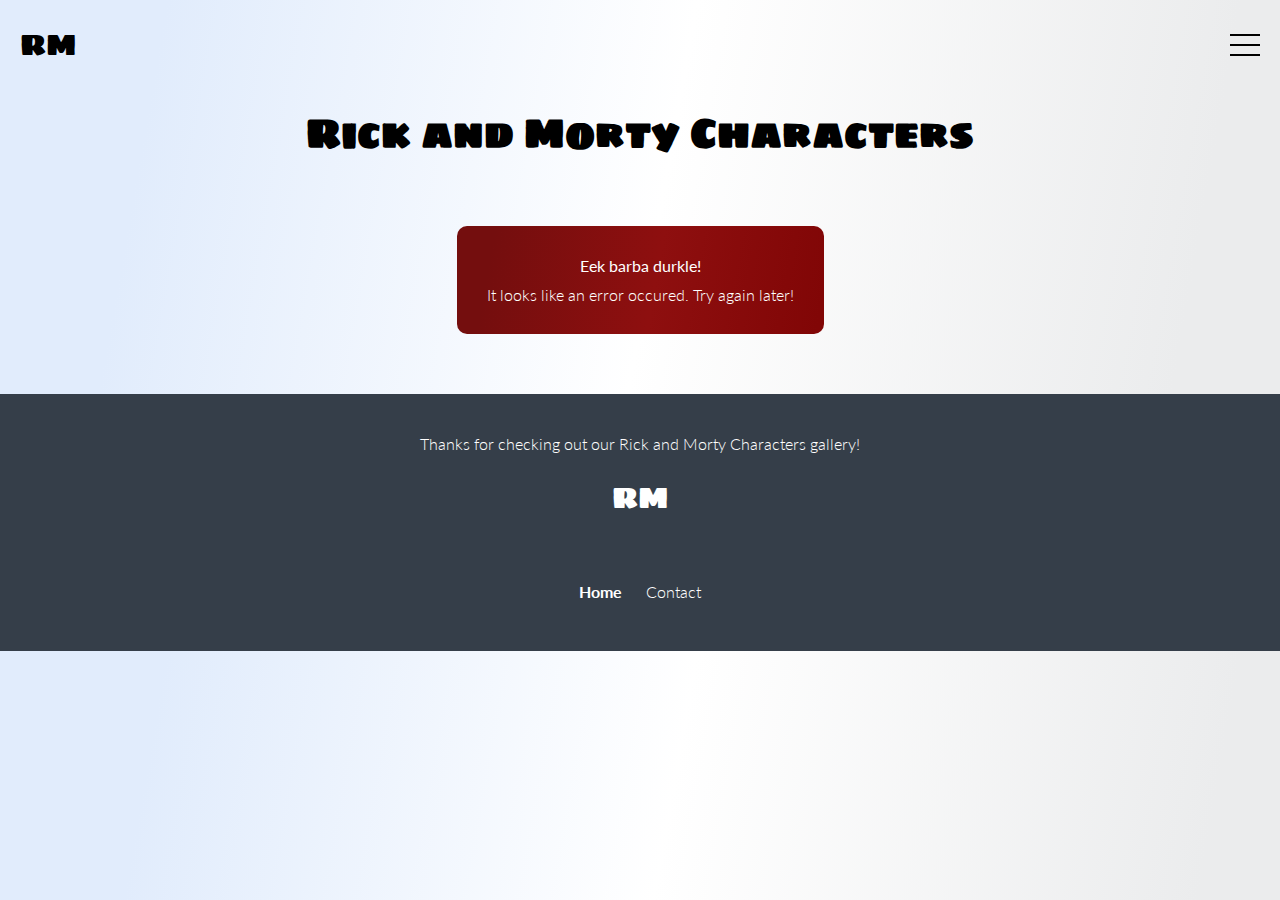
<file: index.html>
<!DOCTYPE html>
<html lang="en">
    <head>
        <meta charset="UTF-8" />
        <meta name="description" content="Crazy about Rick and Morty and all the quirky characters? Check out our character gallery.">
        <meta name="viewport" content="width=device-width, initial-scale=1.0" />
        <title>Rick and Morty Characters</title>
        <link href="https://fonts.googleapis.com/css2?family=Lato:wght@300;400;700&family=Sigmar+One&display=swap" rel="stylesheet">
        <link rel="stylesheet" href="css/style.css" />
    </head>
    <body id="top">
        <header>
            <div class="flexbox-header">
                <a href="index.html" class="logo">RM</a>
                <nav>
                    <label for="menu-box">
                        <div class="hamburger-menu">
                            <div class="top"></div>
                            <div class="mid"></div>
                            <div class="bot"></div>
                        </div>
                    </label>
                    <input type="checkbox" id="menu-box">
                    <ul id="menu">
                        <li><a href="index.html" class="active">Home</a></li>
                        <li><a href="contact.html">Contact</a></li>
                    </ul>
                </nav>
            </div>
        </header>
        <main>
            <h1>Rick and Morty Characters</h1>
            <div class="charactersContainer">
                <div class="loader"></div>
            </div>
        </main>
        <footer>
            <p>Thanks for checking out our Rick and Morty Characters gallery!</p>
            <a href="index.html" class="footerLogo">RM</a>
            <div class="footerLinks">
                <a href="index.html" class="active">Home</a>
                <a href="contact.html">Contact</a>
            </div>
            <a href="#top"><img src="css/images/arrow.svg" alt="Arrow-button to go back to the top" class="arrow"></a>
        </footer>
        <script src="js/components/errorMessage.js"></script>
        <script src="js/script.js"></script>
    </body>
</html>
</file>
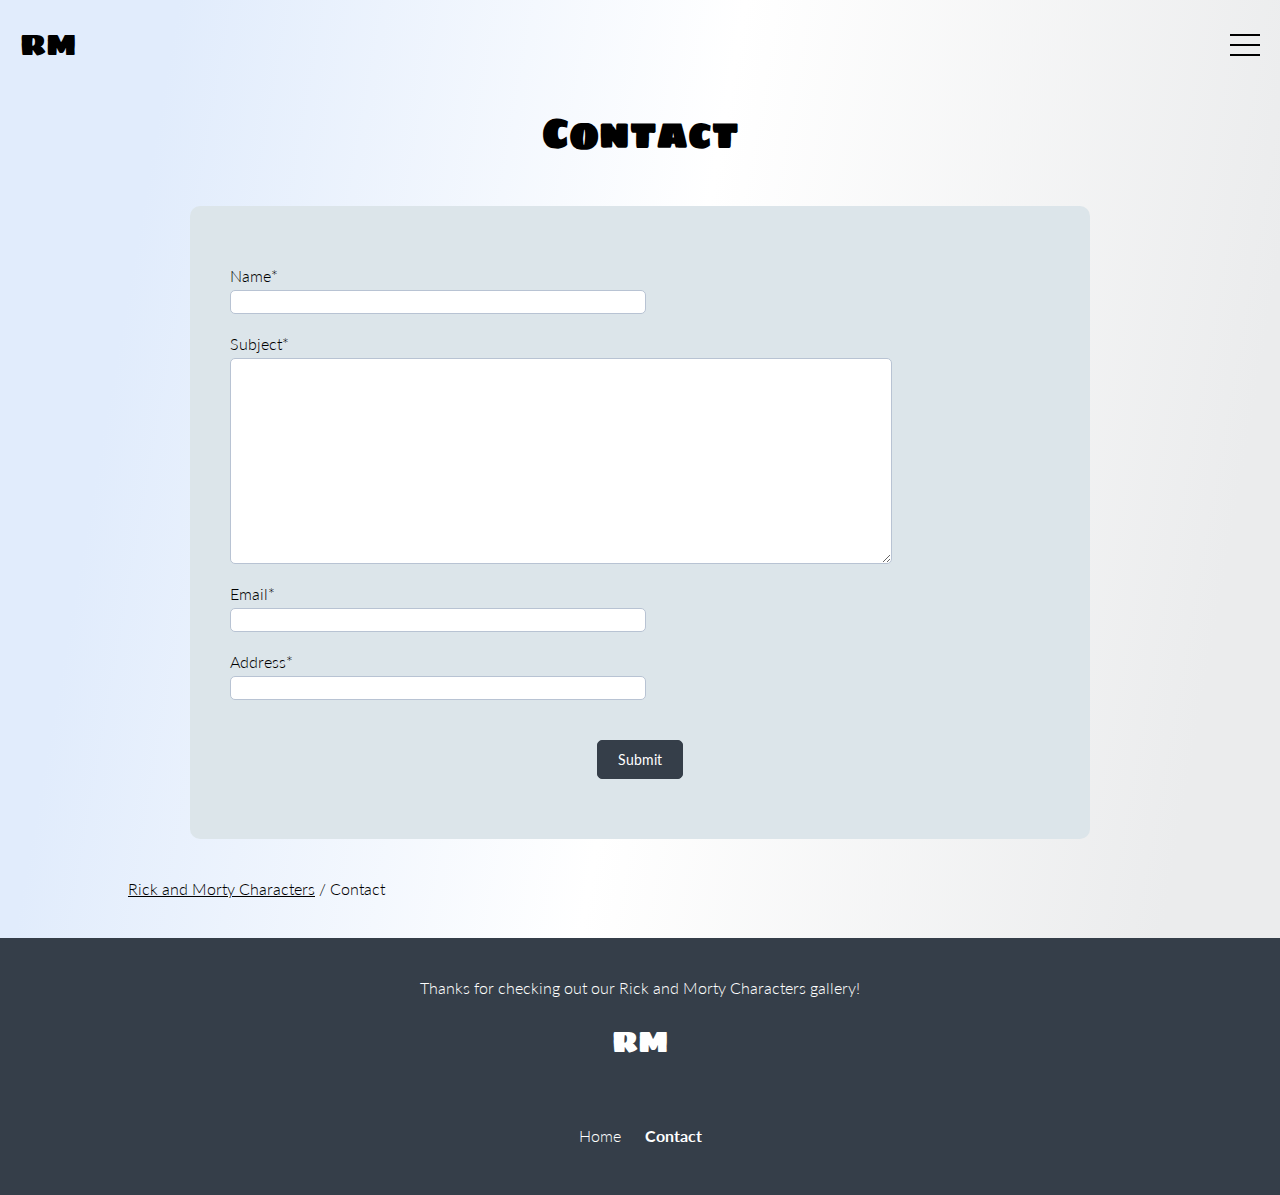
<file: contact.html>
<!DOCTYPE html>
<html lang="en">
    <head>
        <meta charset="UTF-8" />
        <meta name="description" content="Love or hate our Rick and Morty Characters gallery? Get in touch! We'd love to hear your thoughts.">
        <meta name="viewport" content="width=device-width, initial-scale=1.0" />
        <title>Contact</title>
        <link href="https://fonts.googleapis.com/css2?family=Lato:wght@300;400&family=Sigmar+One&display=swap" rel="stylesheet">
        <link rel="stylesheet" href="css/style.css" />
    </head>
    <body>
        <header>
            <div class="flexbox-header">
                <a href="index.html" class="logo">RM</a>
                <nav>
                    <label for="menu-box">
                        <div class="hamburger-menu">
                            <div class="top"></div>
                            <div class="mid"></div>
                            <div class="bot"></div>
                        </div>
                    </label>
                    <input type="checkbox" id="menu-box">
                    <ul id="menu">
                        <li><a href="index.html">Home</a></li>
                        <li><a href="contact.html" class="active">Contact</a></li>
                    </ul>
                </nav>
            </div>
        </header>
        <main>
            <h1>Contact</h1>
            <div class="detailsContainer">
                <form id="contactForm">
                    <div>
                        <label>Name*
                            <input type="text" name="name" id="name">
                        </label>
                        <div class="formError" id="nameError">Please enter your name.</div>
                    </div>
                    <div>
                        <label>Subject*
                                <textarea name="requests" id="subject"></textarea>
                        </label> 
                        <div class="formError" id="subjectError">The subject must contain at least 10 characters.</div>
                    </div>
                    <div>
                        <label>Email*
                            <input name="email" id="email">
                        </label>
                        <div class="formError" id="emailError">Please enter a valid email address.</div>
                    </div>
                    <div>
                        <label>Address*
                            <input type="text" name="address" id="address">
                        </label>
                        <div class="formError" id="addressError">Please enter an address that contains at least 25 characters.</div>
                    </div>
                    <button>Submit</button>
                </form>
            </div>
            <div class="breadcrumb"></div>
        </main>
        <footer>
            <p>Thanks for checking out our Rick and Morty Characters gallery!</p>
            <a href="index.html" class="footerLogo">RM</a>
            <div class="footerLinks">
                <a href="index.html">Home</a>
                <a href="contact.html" class="active">Contact</a>
            </div>
        </footer>
        <script src="js/components/errorMessage.js"></script>
        <script src="js/contact.js"></script>
    </body>
</html>
</file>
<file: css/style.css>
/*
color: 353e49;
color: dce5ea / dde0e1;
*/



/* general
--------------------------------------------*/
html, body, div, h1, h2, p, em, img, ul, li, form, label, footer, header, nav, section, main {
	margin: 0;
	padding: 0;
	border: 0;
	font-size: 100%;
	font: inherit;
	vertical-align: baseline;
}
body {
    font-family: 'Lato', 'Arial', sans-serif;
    color: #000;
    font-size: 16px;
    font-weight: 300;
    margin: 0 auto;
    background: rgb(225,236,252);
    background: -moz-linear-gradient(100deg, rgba(225,236,252,1) 12%, rgba(255,255,255,1) 50%, rgba(235,236,237,1) 89%);
    background: -webkit-linear-gradient(100deg, rgba(225,236,252,1) 12%, rgba(255,255,255,1) 50%, rgba(235,236,237,1) 89%);
    background: linear-gradient(100deg, rgba(225,236,252,1) 12%, rgba(255,255,255,1) 50%, rgba(235,236,237,1) 89%);
    filter: progid:DXImageTransform.Microsoft.gradient(startColorstr="#e1ecfc",endColorstr="#ebeced",GradientType=1);
}
main {
    margin: 0 auto;
    width: 80%;
}
h1 {
    font-family: 'Sigmar One', 'Arial', sans-serif;
    font-size: 30px;
    font-weight: 600;
    text-align: center;
}
h2 {
    font-family: 'Sigmar One', 'Arial', sans-serif;
    font-size: 20px;
}
h3 {
    font-size: 20px;
    font-weight: 400;
    margin-top: 40px;
}

/* header
--------------------------------------------*/
header {
    height: 100px;
}
.flexbox-header {
    display: flex;
    justify-content: space-between;
    align-items: center;
}
.logo {
    font-family: 'Sigmar One', 'Arial', sans-serif;
    font-size: 30px;
    text-decoration: none;
    color: #000;
    padding: 20px;
}

/* navigation
--------------------------------------------*/
nav {
    text-align: right;
    position: relative;
}
.hamburger-menu {
    display: block;
    padding: 20px;
    cursor: pointer;
}
.top, 
.mid, 
.bot {
  width: 30px;
  height: 2px;
  background-color: #000;
  margin: 8px 0;
  transition: 0.4s;
}
#menu-box {
    display: none;
}
#menu {
    display: none;
}
#menu-box:checked + #menu {
    display: flex;
    flex-flow: column wrap;
    position: absolute;
    right: 0px;
    top: 80px;
    width: 300px;
    z-index: 2;
}
ul {
    list-style-type: none;
}
#menu a {
    color: #fff;
    text-decoration: none;
    display: block;
    padding: 20px;
    padding-left: 50px;
    background-color: #353e49;
}
#menu a:hover {
    background-color: #fff;
    color: #353e49;
}
#menu a.active {
    font-weight: 700;
}
.exhibitions-menu a {
    color: #fff;
    display: block;
    text-decoration: none;
    font-style: italic;
}

/* breadcrumb 
--------------------------------------------*/
.breadcrumb {
    margin: 40px 0;
}
.breadcrumb a {
    padding: 10px 0;
    color: #000; 
}
.currentPage {
    text-decoration: none;
}

/* character cards
--------------------------------------------*/
.charactersContainer {
    display: flex;
    flex-direction: column;
    justify-content: space-around;
    margin: 60px auto;
}
.cards {
    display: flex;
    flex-flow: row wrap;
    flex-basis: 100%;
    align-items: center;
    width: 90%;
    border-radius: 10px;
    margin: 20px auto; 
    padding: 10px;
    text-decoration: none;
    color: #000; 
    background-color: #dce5ea;
    box-sizing: border-box;
}
.img {
    flex: 1;
    background-size: contain;
    background-position: center center;
    background-repeat: no-repeat;
    height: 200px;
    width: 200px;
}
.characterDetails {
    flex: 1;
    margin-left: 20px;
}
ul li {
    list-style-type: none;    
}

/* details container
--------------------------------------------*/
.detailsContainer {
    border-radius: 10px;
    background-color: #dce5ea;
    padding: 40px;
    width: 80%;
    margin: 40px auto;
}
.detailsImg {
    text-align: center;
}
.detailsImg img {
    width: 100%;
}
.detailsContainer p {
    margin: 20px 0;
}

/* contact form
--------------------------------------------*/
.detailsContainer label {
    display: block;
    margin: 20px 0 0;
}
.detailsContainer input {
    background-color: #fff;
    border: 1px solid #b8c3d3;
    border-radius: 5px;
    height: 1.5em;
    width: 50%;
    display: block;
    margin: 5px 0;
}
.detailsContainer textarea {
    background-color: #fff;
    border: 1px solid #b8c3d3;
    border-radius: 5px;
    height: 200px;
    width: 100%;
    display: block;
    margin: 5px 0;
}
.detailsContainer button {
    background-color: #353e49;
    color: #fff;
    padding: 10px 20px; 
    margin: 40px auto 20px;
    font-family: 'Lato', 'Arial', sans-serif;
    font-weight: 400;
    font-size: 0.9em;
    border: 1px solid #353e49;
    border-radius: 5px;
    display: block;
}

/* error/success message
--------------------------------------------*/
.error {
    padding: 20px; 
    border-radius: 10px;
    text-align: center;
    color: #fff;
    background: rgb(116,14,14);
    background: -moz-linear-gradient(100deg, rgba(116,14,14,1) 10%, rgba(142,15,15,1) 54%, rgba(129,6,6,1) 98%);
    background: -webkit-linear-gradient(100deg, rgba(116,14,14,1) 10%, rgba(142,15,15,1) 54%, rgba(129,6,6,1) 98%);
    background: linear-gradient(100deg, rgba(116,14,14,1) 10%, rgba(142,15,15,1) 54%, rgba(129,6,6,1) 98%);
    filter: progid:DXImageTransform.Microsoft.gradient(startColorstr="#740e0e",endColorstr="#810606",GradientType=1);
}
.error p {
    margin: 10px;
}
.formError {
    color: #f83f3f;
    font-weight: 400;
    font-size: 14px;
    padding: 5px 0;
    display: none;
}
.success {
    margin: 40px auto; 
    text-align: center;
}
.success a {
    color: #000;
    text-decoration: underline;
    display: block;
    padding: 10px 0;
}

/* loader
--------------------------------------------*/
.loader {
    border: 10px solid #d4d4d4;
    border-radius: 50%;
    border-top: 10px solid #353e49;
    width: 40px;
    height: 40px;
    margin: 40px auto;
    -webkit-animation: spin 2s linear infinite; 
    /* Safari */
    animation: spin 2s linear infinite;
}
/* Safari */
@-webkit-keyframes spin {
    0% { -webkit-transform: rotate(0deg); }
    100% { -webkit-transform: rotate(720deg); }
}
@keyframes spin {
    0% { transform: rotate(0deg); }
    100% { transform: rotate(720deg); }
}

/* footer
--------------------------------------------*/
footer {
    background-color: #353e49;
    color: #fff;
    text-align: center;
    padding: 40px;
}
.footerLogo {
    font-family: 'Sigmar One', 'Arial', sans-serif;
    font-size: 30px;
    text-decoration: none;
    color: #fff;
    padding: 20px;
    display: block;
}
.footerLinks{
    margin: 40px auto 10px;
}
.footerLinks a {
    color: #fff;
    text-decoration: none;
    padding: 10px;
}
.footerLinks .active {
    font-weight: 700;
}
.arrow {
    width: 45px;    
    height: 45px; 
    padding:  30px 10px 10px 30px; 
    opacity: 0.5;
    position: fixed; 
    right: 0; 
    bottom: 0; 
}

/* media queries
--------------------------------------------*/
@media all and (min-width: 550px) {
    h1 {
    font-size: 40px;
    }
    .cards {
        width: 450px;
        padding: 20px;
    }
    .detailsImg img {
        width: 300px;
    }
}

@media all and (min-width: 850px) {
    .charactersContainer {
        flex-flow: row wrap;
    }
    .cards {
        max-width: 40%;
        margin: 20px; 
    }
    .arrow {
        display: none;
    }
    .detailsContainer input {
        margin: 5px 0;
    }
    .detailsContainer textarea {
        width: 80%;
        margin: 5px 0;
    }
}

@media all and (min-width: 1440px) {
    main {
        width: 60%;
    }
    .detailsContainer {
        padding: 40px 100px;
    }
}
</file>
